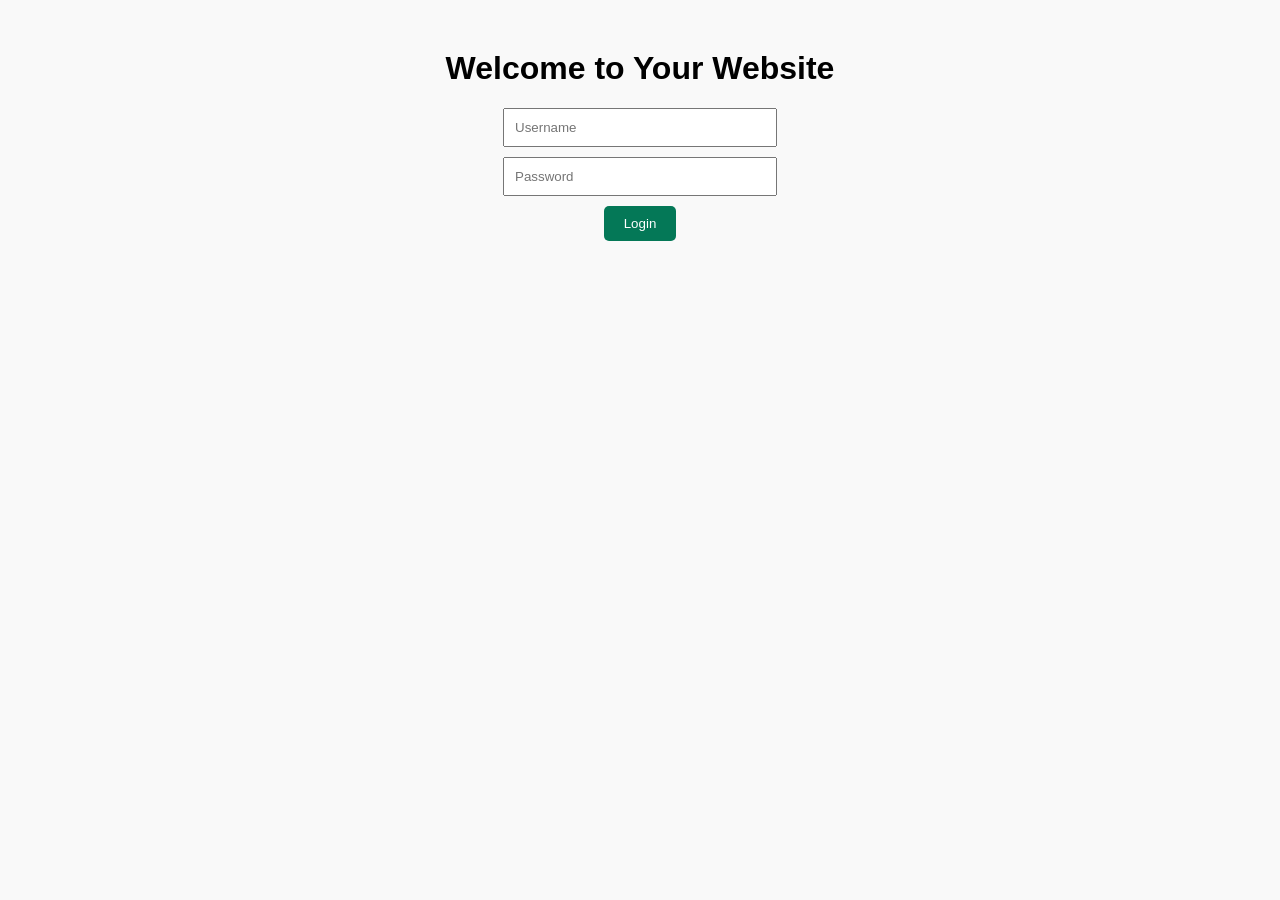
<file: index.html>
<!-- index.html -->
<!DOCTYPE html>
<html lang="en">
<head>
  <meta charset="UTF-8">
  <title>Welcome | Your Website</title>
  <link rel="stylesheet" href="style.css">
  <script defer src="app.js"></script>
</head>
<body>
  <div class="container">
    <h1>Welcome to Your Website</h1>

    <!-- Login Form -->
    <form id="login-form">
      <input type="text" id="username" placeholder="Username" required />
      <input type="password" id="password" placeholder="Password" required />
      <button type="submit">Login</button>
    </form>
  </div>
</body>
</html>
</file>
<file: style.css>
body {
  font-family: Arial, sans-serif;
  margin: 0;
  padding: 0;
  background: #f9f9f9;
}

.container, .login-container, .main-content {
  text-align: center;
  margin-top: 50px;
}

.btn, button {
  padding: 10px 20px;
  background: #047857;
  color: white;
  border: none;
  border-radius: 5px;
  text-decoration: none;
}

.navbar {
  background: #047857;
  padding: 10px;
}

.navbar ul {
  list-style: none;
  display: flex;
  justify-content: center;
  padding: 0;
}

.navbar ul li {
  margin: 0 15px;
}

.navbar ul li a {
  color: white;
  text-decoration: none;
}

input[type="text"], input[type="password"], input[type="file"] {
  display: block;
  margin: 10px auto;
  padding: 10px;
  width: 250px;
}

/* js/script.js */
function loginUser(event) {
  event.preventDefault();
  window.location.href = "dashboard.html";
}

function uploadFile() {
  const input = document.getElementById('fileInput');
  const fileList = document.getElementById('fileList');
  const fileName = input.files[0]?.name;
  if (fileName) {
    const li = document.createElement('li');
    li.textContent = fileName + ' (uploaded)';
    fileList.appendChild(li);
    input.value = '';
  } else {
    alert('Please select a file to upload.');
  }
}
</file>
